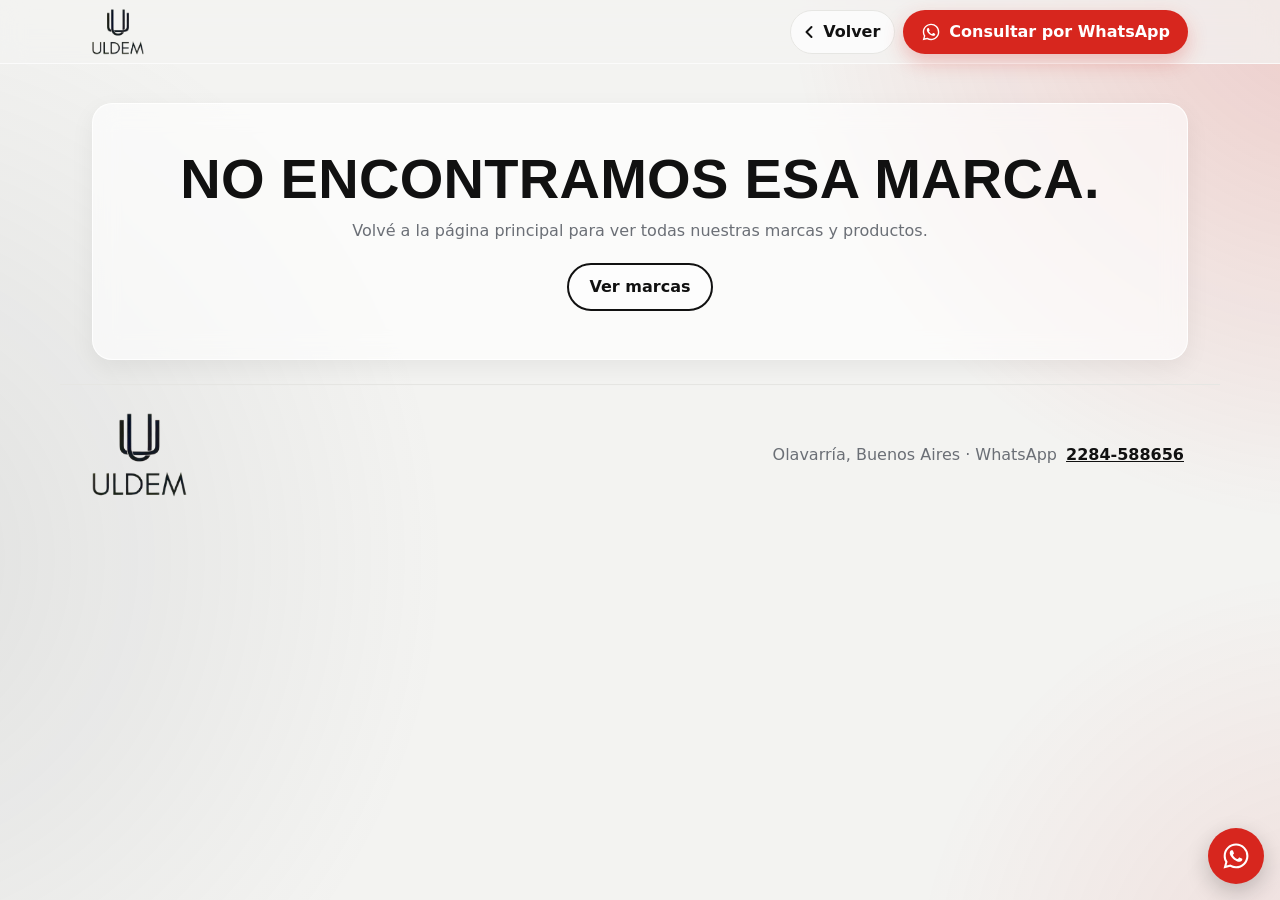
<file: marca.html>
<!DOCTYPE html>
<html lang="es-AR">
<head>
  <meta charset="UTF-8">
  <meta name="viewport" content="width=device-width, initial-scale=1, viewport-fit=cover">

  <!-- Seguridad: solo se cargan scripts e imágenes del propio sitio y las fuentes de Google (ver README, "Seguridad") -->
  <meta http-equiv="Content-Security-Policy" content="default-src 'self'; script-src 'self'; style-src 'self' https://fonts.googleapis.com; font-src https://fonts.gstatic.com; img-src 'self' data:; connect-src 'self'; object-src 'none'; base-uri 'self'; form-action 'none'; upgrade-insecure-requests">
  <meta name="referrer" content="strict-origin-when-cross-origin">

  <!-- El título se completa con el nombre de la marca (js/main.js) -->
  <title>Marcas · Uldem</title>
  <meta name="description" content="Productos de las marcas que importa Uldem, distribuidora mayorista de ferretería y corralón en Olavarría. Consultá precio y disponibilidad por WhatsApp.">
  <meta name="theme-color" content="#F3F3F1">

  <link rel="icon" type="image/png" href="assets/logo/favicon.png">

  <link rel="preconnect" href="https://fonts.googleapis.com">
  <link rel="preconnect" href="https://fonts.gstatic.com" crossorigin>
  <link href="https://fonts.googleapis.com/css2?family=Barlow:wght@400;500;600&family=Barlow+Condensed:wght@700;800&display=swap" rel="stylesheet">

  <link rel="stylesheet" href="css/styles.css">
</head>
<body>
  <a class="skip-link" href="#contenido">Saltar al contenido</a>

  <div class="blobs" aria-hidden="true"></div>

  <!-- ============ HEADER ============ -->
  <header class="header">
    <div class="container header__inner">
      <a class="brand" href="index.html" aria-label="Uldem, ir a la página principal">
        <img class="brand__img" src="assets/logo/uldem-logo.webp" alt="Uldem" width="289" height="256" decoding="async">
        <span class="brand__text">ULDEM</span>
      </a>

      <div class="header__actions header__actions--page">
        <a class="back-link" href="index.html#marcas" data-back>
          <svg viewBox="0 0 24 24" aria-hidden="true"><path d="M15 6l-6 6 6 6"/></svg>
          Volver
        </a>
        <a class="btn btn--primary btn--sm" data-wa="Hola, quiero hacer una consulta.">
          <svg class="icon" viewBox="0 0 24 24" aria-hidden="true"><use href="#i-whatsapp"/></svg>
          <span class="btn__long">Consultar por WhatsApp</span>
          <span class="btn__short">WhatsApp</span>
        </a>
      </div>
    </div>
  </header>

  <main id="contenido" data-brand-page>

    <!-- ============ ENCABEZADO DE LA MARCA (se completa desde js/catalogo.js → MARCAS) ============ -->
    <section class="section brand-page__top">
      <div class="container">
        <div class="brand-hero" data-brand-hero>
          <span class="brand-card__bg" aria-hidden="true" data-brand-bg></span>
          <div class="brand-hero__content">
            <p class="tag" data-brand-tipo>Marca</p>
            <h1 class="brand-hero__title" data-brand-name>Marca</h1>
            <p class="brand-hero__text" data-brand-text></p>
            <p class="brand-hero__count" data-brand-count></p>
          </div>
        </div>

        <div class="brand-missing glass" data-brand-missing hidden>
          <h1 class="section__title">No encontramos esa marca.</h1>
          <p>Volvé a la página principal para ver todas nuestras marcas y productos.</p>
          <a class="btn btn--ghost" href="index.html#marcas">Ver marcas</a>
        </div>
      </div>
    </section>

    <!-- ============ PRODUCTOS DE LA MARCA ============ -->
    <section class="section brand-page__products" id="productos">
      <div class="container">
        <div class="catalog" data-catalog>
          <div class="catalog__panel glass" id="catalogo-panel" aria-live="polite">
            <header class="catalog__head">
              <div>
                <h2 class="catalog__title" data-catalog-title>Productos</h2>
                <p class="catalog__count" data-catalog-count></p>
              </div>
              <a class="catalog__all" data-catalog-all>Consultar toda la marca <span aria-hidden="true">→</span></a>
            </header>
            <div class="catalog__groups" role="group" aria-label="Rubro" data-catalog-groups hidden></div>
            <ul class="items" data-catalog-items></ul>
          </div>

          <noscript>
            <p class="catalog__noscript">Para ver los productos activá JavaScript, o escribinos por WhatsApp al 2284-588656.</p>
          </noscript>
        </div>

        <p class="products__note">
          ¿Buscás otro producto?
          <a href="index.html#productos">Ver todo el catálogo <span aria-hidden="true">→</span></a>
        </p>
      </div>
    </section>
  </main>

  <!-- ============ FOOTER ============ -->
  <footer class="footer">
    <div class="container footer__inner">
      <a class="brand brand--footer" href="index.html" aria-label="Uldem, ir a la página principal">
        <img class="brand__img" src="assets/logo/uldem-logo.webp" alt="Uldem" width="289" height="256" loading="lazy" decoding="async">
        <span class="brand__text">ULDEM</span>
      </a>
      <p class="footer__text">
        Olavarría, Buenos Aires · WhatsApp
        <a data-wa="Hola, quiero hacer una consulta."><span data-wa-display>2284-588656</span></a>
      </p>
    </div>
  </footer>

  <!-- Botón flotante: WhatsApp siempre a mano -->
  <a class="fab" data-wa="Hola Uldem, quiero hacer una consulta" aria-label="Escribinos por WhatsApp">
    <svg class="icon" viewBox="0 0 24 24" aria-hidden="true"><use href="#i-whatsapp"/></svg>
  </a>

  <!-- Barra de consulta: es la misma que en la página principal (se comparte lo agregado) -->
  <div class="quote" data-quote hidden>
    <div class="quote__sheet" id="quote-list" data-quote-sheet hidden>
      <div class="quote__sheet-head">
        <p class="quote__sheet-title">Tu consulta</p>
        <button class="quote__clear" type="button" data-quote-clear>Vaciar</button>
      </div>
      <ul class="quote__list" data-quote-list></ul>
    </div>
    <div class="quote__bar">
      <button class="quote__toggle" type="button" aria-controls="quote-list" aria-expanded="false" data-quote-toggle>
        <span class="quote__badge" data-quote-count>0</span>
        <span class="quote__label" data-quote-label>productos</span>
        <svg class="quote__chevron" viewBox="0 0 24 24" aria-hidden="true"><path d="m6 15 6-6 6 6"/></svg>
      </button>
      <a class="btn btn--primary quote__send" data-quote-send>
        <svg class="icon" viewBox="0 0 24 24" aria-hidden="true"><use href="#i-whatsapp"/></svg>
        <span class="btn__long">Consultar por WhatsApp</span>
        <span class="btn__short">Consultar</span>
      </a>
    </div>
  </div>

  <!-- Íconos reutilizables -->
  <svg class="sprite" width="0" height="0" aria-hidden="true">
    <symbol id="i-whatsapp" viewBox="0 0 24 24">
      <path fill="currentColor" d="M12.04 2C6.58 2 2.13 6.45 2.13 11.91c0 1.75.46 3.45 1.32 4.95L2.05 22l5.25-1.38a9.87 9.87 0 0 0 4.74 1.21h.01c5.46 0 9.9-4.45 9.9-9.91 0-2.65-1.03-5.14-2.9-7.01A9.82 9.82 0 0 0 12.04 2Zm0 1.67c2.2 0 4.26.86 5.82 2.42a8.2 8.2 0 0 1 2.41 5.82c0 4.54-3.7 8.24-8.24 8.24a8.2 8.2 0 0 1-4.19-1.15l-.3-.18-3.12.82.83-3.04-.2-.31a8.2 8.2 0 0 1-1.26-4.38c0-4.54 3.7-8.24 8.25-8.24ZM8.53 7.33c-.16 0-.43.06-.66.31-.22.25-.87.85-.87 2.07 0 1.22.89 2.4 1.01 2.56.12.17 1.75 2.67 4.24 3.74.59.26 1.05.41 1.41.52.59.19 1.13.16 1.56.1.48-.07 1.47-.6 1.67-1.18.21-.58.21-1.07.15-1.18-.07-.1-.23-.16-.48-.29-.25-.12-1.47-.72-1.69-.81-.23-.08-.39-.12-.56.13-.16.25-.64.81-.78.97-.15.17-.29.19-.54.06-.25-.12-1.05-.39-2-1.23-.74-.66-1.24-1.47-1.38-1.72-.15-.25-.02-.38.11-.51.11-.11.25-.29.37-.43.13-.15.17-.25.25-.42.08-.16.04-.31-.02-.43-.06-.13-.56-1.35-.77-1.84-.2-.49-.4-.42-.56-.43l-.46-.02Z"/>
    </symbol>
  </svg>

  <script src="js/catalogo.js"></script>
  <script src="js/main.js"></script>
</body>
</html>
</file>
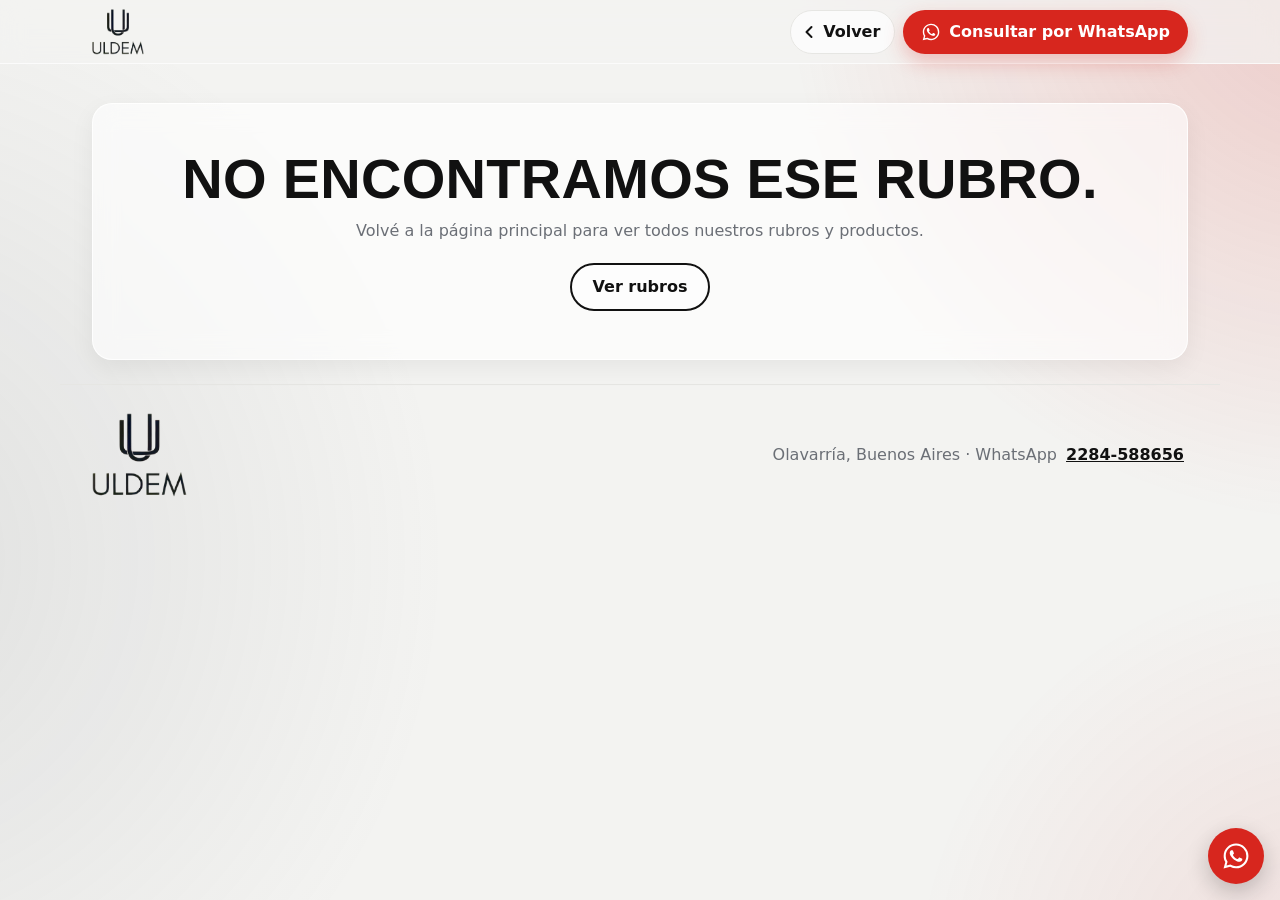
<file: rubro.html>
<!DOCTYPE html>
<html lang="es-AR">
<head>
  <meta charset="UTF-8">
  <meta name="viewport" content="width=device-width, initial-scale=1, viewport-fit=cover">

  <!-- Seguridad: solo se cargan scripts e imágenes del propio sitio y las fuentes de Google (ver README, "Seguridad") -->
  <meta http-equiv="Content-Security-Policy" content="default-src 'self'; script-src 'self'; style-src 'self' https://fonts.googleapis.com; font-src https://fonts.gstatic.com; img-src 'self' data:; connect-src 'self'; object-src 'none'; base-uri 'self'; form-action 'none'; upgrade-insecure-requests">
  <meta name="referrer" content="strict-origin-when-cross-origin">

  <!-- El título se completa con el nombre del rubro (js/main.js) -->
  <title>Productos · Uldem</title>
  <meta name="description" content="Productos de Uldem, distribuidora mayorista de ferretería y corralón en Olavarría. Consultá precio y disponibilidad por WhatsApp.">
  <meta name="theme-color" content="#F3F3F1">

  <link rel="icon" type="image/png" href="assets/logo/favicon.png">

  <link rel="preconnect" href="https://fonts.googleapis.com">
  <link rel="preconnect" href="https://fonts.gstatic.com" crossorigin>
  <link href="https://fonts.googleapis.com/css2?family=Barlow:wght@400;500;600&family=Barlow+Condensed:wght@700;800&display=swap" rel="stylesheet">

  <link rel="stylesheet" href="css/styles.css">
</head>
<body>
  <a class="skip-link" href="#contenido">Saltar al contenido</a>

  <div class="blobs" aria-hidden="true"></div>

  <!-- ============ HEADER ============ -->
  <header class="header">
    <div class="container header__inner">
      <a class="brand" href="index.html" aria-label="Uldem, ir a la página principal">
        <img class="brand__img" src="assets/logo/uldem-logo.webp" alt="Uldem" width="289" height="256" decoding="async">
        <span class="brand__text">ULDEM</span>
      </a>

      <div class="header__actions header__actions--page">
        <a class="back-link" href="index.html#productos" data-back>
          <svg viewBox="0 0 24 24" aria-hidden="true"><path d="M15 6l-6 6 6 6"/></svg>
          Volver
        </a>
        <a class="btn btn--primary btn--sm" data-wa="Hola, quiero hacer una consulta.">
          <svg class="icon" viewBox="0 0 24 24" aria-hidden="true"><use href="#i-whatsapp"/></svg>
          <span class="btn__long">Consultar por WhatsApp</span>
          <span class="btn__short">WhatsApp</span>
        </a>
      </div>
    </div>
  </header>

  <main id="contenido" data-rubro-page>

    <!-- ============ ENCABEZADO DEL RUBRO (se completa desde js/catalogo.js → CATALOGO) ============ -->
    <section class="section brand-page__top">
      <div class="container">
        <div class="brand-hero" data-brand-hero>
          <span class="brand-card__bg" aria-hidden="true" data-brand-bg></span>
          <div class="brand-hero__content">
            <p class="tag">Rubro</p>
            <h1 class="brand-hero__title" data-brand-name>Rubro</h1>
            <p class="brand-hero__text" data-brand-text></p>
            <p class="brand-hero__count" data-brand-count></p>
          </div>
        </div>

        <div class="brand-missing glass" data-brand-missing hidden>
          <h1 class="section__title">No encontramos ese rubro.</h1>
          <p>Volvé a la página principal para ver todos nuestros rubros y productos.</p>
          <a class="btn btn--ghost" href="index.html#productos">Ver rubros</a>
        </div>
      </div>
    </section>

    <!-- ============ PRODUCTOS DEL RUBRO ============ -->
    <section class="section brand-page__products" id="productos">
      <div class="container">
        <div class="catalog" data-catalog>
          <div class="catalog__panel glass" id="catalogo-panel" aria-live="polite">
            <header class="catalog__head">
              <div>
                <h2 class="catalog__title" data-catalog-title>Productos</h2>
                <p class="catalog__count" data-catalog-count></p>
              </div>
              <a class="catalog__all" data-catalog-all>Consultar todo el rubro <span aria-hidden="true">→</span></a>
            </header>
            <div class="catalog__groups" role="group" aria-label="Línea" data-catalog-groups hidden></div>
            <ul class="items" data-catalog-items></ul>
          </div>

          <noscript>
            <p class="catalog__noscript">Para ver los productos activá JavaScript, o escribinos por WhatsApp al 2284-588656.</p>
          </noscript>
        </div>

        <p class="products__note">
          ¿Buscás otro producto?
          <a href="index.html#productos">Ver todos los rubros <span aria-hidden="true">→</span></a>
        </p>
      </div>
    </section>
  </main>

  <!-- ============ FOOTER ============ -->
  <footer class="footer">
    <div class="container footer__inner">
      <a class="brand brand--footer" href="index.html" aria-label="Uldem, ir a la página principal">
        <img class="brand__img" src="assets/logo/uldem-logo.webp" alt="Uldem" width="289" height="256" loading="lazy" decoding="async">
        <span class="brand__text">ULDEM</span>
      </a>
      <p class="footer__text">
        Olavarría, Buenos Aires · WhatsApp
        <a data-wa="Hola, quiero hacer una consulta."><span data-wa-display>2284-588656</span></a>
      </p>
    </div>
  </footer>

  <!-- Botón flotante: WhatsApp siempre a mano -->
  <a class="fab" data-wa="Hola Uldem, quiero hacer una consulta" aria-label="Escribinos por WhatsApp">
    <svg class="icon" viewBox="0 0 24 24" aria-hidden="true"><use href="#i-whatsapp"/></svg>
  </a>

  <!-- Barra de consulta: es la misma que en la página principal (se comparte lo agregado) -->
  <div class="quote" data-quote hidden>
    <div class="quote__sheet" id="quote-list" data-quote-sheet hidden>
      <div class="quote__sheet-head">
        <p class="quote__sheet-title">Tu consulta</p>
        <button class="quote__clear" type="button" data-quote-clear>Vaciar</button>
      </div>
      <ul class="quote__list" data-quote-list></ul>
    </div>
    <div class="quote__bar">
      <button class="quote__toggle" type="button" aria-controls="quote-list" aria-expanded="false" data-quote-toggle>
        <span class="quote__badge" data-quote-count>0</span>
        <span class="quote__label" data-quote-label>productos</span>
        <svg class="quote__chevron" viewBox="0 0 24 24" aria-hidden="true"><path d="m6 15 6-6 6 6"/></svg>
      </button>
      <a class="btn btn--primary quote__send" data-quote-send>
        <svg class="icon" viewBox="0 0 24 24" aria-hidden="true"><use href="#i-whatsapp"/></svg>
        <span class="btn__long">Consultar por WhatsApp</span>
        <span class="btn__short">Consultar</span>
      </a>
    </div>
  </div>

  <!-- Íconos reutilizables -->
  <svg class="sprite" width="0" height="0" aria-hidden="true">
    <symbol id="i-whatsapp" viewBox="0 0 24 24">
      <path fill="currentColor" d="M12.04 2C6.58 2 2.13 6.45 2.13 11.91c0 1.75.46 3.45 1.32 4.95L2.05 22l5.25-1.38a9.87 9.87 0 0 0 4.74 1.21h.01c5.46 0 9.9-4.45 9.9-9.91 0-2.65-1.03-5.14-2.9-7.01A9.82 9.82 0 0 0 12.04 2Zm0 1.67c2.2 0 4.26.86 5.82 2.42a8.2 8.2 0 0 1 2.41 5.82c0 4.54-3.7 8.24-8.24 8.24a8.2 8.2 0 0 1-4.19-1.15l-.3-.18-3.12.82.83-3.04-.2-.31a8.2 8.2 0 0 1-1.26-4.38c0-4.54 3.7-8.24 8.25-8.24ZM8.53 7.33c-.16 0-.43.06-.66.31-.22.25-.87.85-.87 2.07 0 1.22.89 2.4 1.01 2.56.12.17 1.75 2.67 4.24 3.74.59.26 1.05.41 1.41.52.59.19 1.13.16 1.56.1.48-.07 1.47-.6 1.67-1.18.21-.58.21-1.07.15-1.18-.07-.1-.23-.16-.48-.29-.25-.12-1.47-.72-1.69-.81-.23-.08-.39-.12-.56.13-.16.25-.64.81-.78.97-.15.17-.29.19-.54.06-.25-.12-1.05-.39-2-1.23-.74-.66-1.24-1.47-1.38-1.72-.15-.25-.02-.38.11-.51.11-.11.25-.29.37-.43.13-.15.17-.25.25-.42.08-.16.04-.31-.02-.43-.06-.13-.56-1.35-.77-1.84-.2-.49-.4-.42-.56-.43l-.46-.02Z"/>
    </symbol>
  </svg>

  <script src="js/catalogo.js"></script>
  <script src="js/main.js"></script>
</body>
</html>
</file>
<file: css/styles.css>
/* ==========================================================================
   Uldem · Landing
   Mobile-first: los estilos base son los del celular y se agrandan con
   min-width (600px y 900px). Colores y medidas se editan en :root.
   ========================================================================== */

:root {
  /* Colores */
  --bg: #F3F3F1;
  --black: #111;
  --gray: #6B6F76;
  --gray-light: #E6E6E3;
  --red: #D7261E;
  --red-dark: #B81D16;
  --white: #fff;

  /* Glass */
  --glass-bg: rgba(255, 255, 255, 0.62);
  --glass-border: rgba(255, 255, 255, 0.85);
  --glass-blur: blur(12px);
  --shadow: 0 8px 24px rgba(17, 17, 17, 0.06);
  --shadow-hover: 0 18px 44px rgba(17, 17, 17, 0.12);

  /* Tipografía */
  --font-title: "Barlow Condensed", "Arial Narrow", Arial, sans-serif;
  --font-text: "Barlow", system-ui, -apple-system, "Segoe UI", Arial, sans-serif;

  /* Medidas */
  --radius: 20px;
  --radius-sm: 12px;
  --header-h: 60px;
  --container: 1160px;
  --gutter: clamp(16px, 5vw, 20px);
  --section-y: clamp(56px, 13vw, 104px);
  --ease: 0.2s ease;

  /* Áreas seguras (notch, barra de gestos) */
  --safe-top: env(safe-area-inset-top, 0px);
  --safe-right: env(safe-area-inset-right, 0px);
  --safe-bottom: env(safe-area-inset-bottom, 0px);
  --safe-left: env(safe-area-inset-left, 0px);
}

/* ---------- Base ---------- */

*,
*::before,
*::after {
  box-sizing: border-box;
}

html {
  scroll-behavior: smooth;
  -webkit-text-size-adjust: 100%;
  text-size-adjust: 100%;
}

body {
  max-width: 100%;
  margin: 0;
  background: var(--bg);
  color: var(--black);
  font-family: var(--font-text);
  font-size: 1rem;
  line-height: 1.5;
  overflow-x: hidden;
  overflow-x: clip;
}

img,
svg {
  display: block;
  max-width: 100%;
}

img {
  height: auto;
}

a {
  color: inherit;
}

a,
button {
  touch-action: manipulation;
  -webkit-tap-highlight-color: transparent;
}

h1,
h2,
h3,
p,
ul {
  margin: 0;
}

ul {
  padding: 0;
  list-style: none;
}

:focus-visible {
  outline: 3px solid var(--red);
  outline-offset: 3px;
  border-radius: 6px;
}

mark {
  background: #FFE9A8;
  color: var(--black);
  padding: 0.05em 0.3em;
  border-radius: 4px;
}

.container {
  width: 100%;
  max-width: var(--container);
  margin-inline: auto;
  padding-left: max(var(--gutter), var(--safe-left));
  padding-right: max(var(--gutter), var(--safe-right));
}

/* El header fijo no tapa los títulos al navegar por anclas */
section[id] {
  scroll-margin-top: calc(var(--header-h) + var(--safe-top) - 24px);
}

#inicio {
  scroll-margin-top: 0;
}

/* Contenedor de íconos SVG (antes era un style="" inline; la política de seguridad no permite estilos inline) */
.sprite {
  position: absolute;
  width: 0;
  height: 0;
  overflow: hidden;
}

.skip-link {
  position: absolute;
  left: 12px;
  top: -80px;
  z-index: 100;
  padding: 12px 16px;
  background: var(--black);
  color: var(--white);
  border-radius: 8px;
  transition: top var(--ease);
}

.skip-link:focus {
  top: calc(12px + var(--safe-top));
}

.icon {
  width: 1.25em;
  height: 1.25em;
  flex: none;
}

.accent {
  color: var(--red);
}

/* ---------- Manchas de fondo ----------
   Degradados radiales en una sola capa fija (sin filter: blur, que es caro
   en celulares). No generan scroll porque la capa no sale de la pantalla. */

.blobs {
  position: fixed;
  inset: 0;
  z-index: -1;
  pointer-events: none;
  background:
    radial-gradient(circle at 105% -4%, rgba(215, 38, 30, 0.2) 0, rgba(215, 38, 30, 0) min(78vw, 560px)),
    radial-gradient(circle at -12% 62%, rgba(107, 111, 118, 0.14) 0, rgba(107, 111, 118, 0) min(72vw, 600px)),
    radial-gradient(circle at 104% 110%, rgba(215, 38, 30, 0.1) 0, rgba(215, 38, 30, 0) min(60vw, 420px));
}

/* ---------- Glass ---------- */

.glass {
  background: var(--glass-bg);
  border: 1px solid var(--glass-border);
  box-shadow: var(--shadow);
  -webkit-backdrop-filter: var(--glass-blur);
  backdrop-filter: var(--glass-blur);
}

/* ---------- Botones ---------- */

.btn {
  display: inline-flex;
  align-items: center;
  justify-content: center;
  gap: 0.5em;
  min-height: 48px;
  padding: 0.6em 1.3em;
  border: 2px solid transparent;
  border-radius: 999px;
  font-family: var(--font-text);
  font-size: 1rem;
  font-weight: 600;
  line-height: 1.2;
  text-align: center;
  text-decoration: none;
  cursor: pointer;
  transition: background-color var(--ease), border-color var(--ease), color var(--ease),
    transform var(--ease), box-shadow var(--ease);
}

.btn:active {
  transform: scale(0.97);
}

.btn--primary {
  background: var(--red);
  color: var(--white);
  box-shadow: 0 8px 20px rgba(215, 38, 30, 0.26);
}

.btn--primary:active {
  background: var(--red-dark);
  box-shadow: 0 4px 10px rgba(215, 38, 30, 0.3);
}

.btn--ghost {
  background: rgba(255, 255, 255, 0.6);
  border-color: var(--black);
  color: var(--black);
}

.btn--ghost:active {
  background: var(--black);
  color: var(--white);
}

.btn--sm {
  min-height: 44px;
  padding: 0.45em 1em;
}

.btn--lg {
  min-height: 52px;
  padding: 0.7em 1.2em;
  font-size: clamp(1rem, 0.95rem + 0.3vw, 1.0625rem);
}

.btn__long {
  display: none;
}

/* ---------- Header ---------- */

.header {
  position: fixed;
  inset: 0 0 auto 0;
  z-index: 50;
  padding-top: var(--safe-top);
  background: rgba(243, 243, 241, 0.72);
  border-bottom: 1px solid rgba(255, 255, 255, 0.7);
  -webkit-backdrop-filter: var(--glass-blur);
  backdrop-filter: var(--glass-blur);
  transition: background-color var(--ease), box-shadow var(--ease);
}

.header.is-scrolled,
.header.is-menu-open {
  background: rgba(243, 243, 241, 0.9);
  box-shadow: 0 6px 20px rgba(17, 17, 17, 0.07);
}

.header__inner {
  display: flex;
  align-items: center;
  justify-content: space-between;
  gap: 12px;
  height: var(--header-h);
}

.header__actions {
  display: flex;
  align-items: center;
  gap: 8px;
}

/* En celular el header no muestra el botón de WhatsApp (aparece desde 600px) */
.header__actions .btn {
  display: none;
}

/* Logo: se muestra la imagen si cargó; si no, queda el texto. */
.brand {
  display: inline-flex;
  align-items: center;
  min-width: 44px;
  min-height: 44px;
  text-decoration: none;
}

.brand__img {
  display: none;
  width: auto;
  height: 42px;
}

.brand__text {
  font-family: var(--font-title);
  font-size: 1.75rem;
  font-weight: 800;
  letter-spacing: 0.08em;
  line-height: 1;
}

.brand--has-logo .brand__img {
  display: block;
}

.brand--has-logo .brand__text {
  display: none;
}

.brand--footer .brand__img {
  height: 76px;
}

/* Menú: desplegable en celular y tablet, en línea desde 900px */
.nav {
  position: absolute;
  top: 100%;
  left: 0;
  right: 0;
  display: none;
  flex-direction: column;
  padding: 4px max(var(--gutter), var(--safe-right)) 12px max(var(--gutter), var(--safe-left));
  background: var(--bg);
  border-bottom: 1px solid var(--gray-light);
  box-shadow: 0 16px 30px rgba(17, 17, 17, 0.1);
}

.nav.is-open {
  display: flex;
  animation: nav-in 0.18s ease;
}

@keyframes nav-in {
  from {
    opacity: 0;
    transform: translateY(-6px);
  }
}

.nav a {
  display: flex;
  align-items: center;
  min-height: 52px;
  font-size: 1.0625rem;
  font-weight: 500;
  text-decoration: none;
  border-bottom: 1px solid var(--gray-light);
  transition: color var(--ease);
}

.nav a:last-of-type {
  border-bottom: 0;
}

/* "Mostrar mi consulta": aparece en el menú solo si se ocultó la barra deslizándola */
.nav__quote {
  display: flex;
  align-items: center;
  gap: 10px;
  min-height: 52px;
  padding: 0;
  background: none;
  border: 0;
  border-top: 1px solid var(--gray-light);
  color: var(--red);
  font: inherit;
  font-size: 1.0625rem;
  font-weight: 700;
  text-align: left;
  cursor: pointer;
}

.nav__quote[hidden] {
  display: none;
}

.nav__quote-count {
  display: grid;
  place-items: center;
  min-width: 26px;
  height: 26px;
  padding-inline: 7px;
  background: var(--red);
  border-radius: 999px;
  color: var(--white);
  font-size: 0.875rem;
}

.nav a:active {
  color: var(--red);
}

.nav-toggle {
  display: inline-flex;
  flex-direction: column;
  align-items: center;
  justify-content: center;
  gap: 5px;
  width: 44px;
  height: 44px;
  margin-right: -8px;
  padding: 0;
  background: transparent;
  border: 0;
  border-radius: 12px;
  cursor: pointer;
  transition: background-color var(--ease);
}

.nav-toggle:active {
  background: rgba(17, 17, 17, 0.08);
}

.nav-toggle span {
  width: 22px;
  height: 2px;
  background: var(--black);
  border-radius: 2px;
  transition: transform var(--ease), opacity var(--ease);
}

.nav-toggle[aria-expanded="true"] span:nth-child(1) {
  transform: translateY(7px) rotate(45deg);
}

.nav-toggle[aria-expanded="true"] span:nth-child(2) {
  opacity: 0;
}

.nav-toggle[aria-expanded="true"] span:nth-child(3) {
  transform: translateY(-7px) rotate(-45deg);
}

/* ---------- Tipografía de sección ---------- */

.tag {
  display: inline-block;
  margin-bottom: 14px;
  padding: 5px 12px;
  background: rgba(255, 255, 255, 0.7);
  border: 1px solid var(--glass-border);
  border-radius: 14px;
  color: var(--gray);
  font-size: 0.8125rem;
  font-weight: 600;
  line-height: 1.35;
  letter-spacing: 0.07em;
  text-transform: uppercase;
}

.section {
  padding-block: var(--section-y);
}

/* Entre Quiénes somos → Marcas → Productos va menos aire que entre las demás secciones */
#quienes-somos {
  padding-bottom: clamp(12px, 3vw, 24px);
}

#marcas {
  padding-top: clamp(32px, 6vw, 56px);
  padding-bottom: clamp(12px, 3vw, 24px);
}

#productos {
  padding-top: clamp(32px, 6vw, 56px);
}

.section__head {
  max-width: 720px;
  margin-bottom: clamp(24px, 6vw, 40px);
}

.section__title,
.hero__title,
.cta__title {
  font-family: var(--font-title);
  font-weight: 800;
  line-height: 0.98;
  text-transform: uppercase;
  letter-spacing: 0.005em;
  overflow-wrap: break-word;
  text-wrap: balance;
}

.section__title {
  font-size: clamp(2.1rem, 8.6vw, 3.5rem);
}

.section__lead {
  margin-top: 12px;
  color: var(--gray);
  font-size: clamp(1rem, 0.96rem + 0.4vw, 1.125rem);
}

/* ---------- Hero ----------
   Ocupa la pantalla visible (svh: descuenta la barra del navegador móvil)
   y deja el título y el botón de WhatsApp a la vista sin scrollear. */

.hero {
  display: flex;
  align-items: center;
  min-height: min(100vh, 760px);
  min-height: min(100svh, 760px);
  padding-top: calc(var(--header-h) + var(--safe-top) + clamp(16px, 3.5svh, 72px));
  padding-bottom: clamp(28px, 5svh, 72px);
}

/* En celular: el texto arriba y la tarjeta animada abajo. Desde 900px, lado a lado. */
.hero__inner {
  display: grid;
  gap: clamp(28px, 6vw, 56px);
}

.hero__content {
  min-width: 0;
}

.hero .tag {
  margin-bottom: 12px;
}

.hero__title {
  max-width: 1100px;
  font-size: clamp(2.375rem, 11.2vw, 6rem);
}

.hero__text {
  max-width: 620px;
  margin-top: clamp(12px, 2.4svh, 22px);
  color: var(--gray);
  font-size: clamp(1rem, 0.94rem + 0.5vw, 1.1875rem);
}

.hero__actions {
  display: flex;
  flex-direction: column;
  gap: 10px;
  margin-top: clamp(16px, 3svh, 32px);
}

.hero__facts {
  display: flex;
  flex-wrap: wrap;
  gap: 4px 24px;
  margin-top: clamp(24px, 4svh, 40px);
  padding-top: 18px;
  border-top: 1px solid var(--gray-light);
  color: var(--gray);
}

.hero__facts strong {
  color: var(--black);
  font-family: var(--font-title);
  font-size: 1.35rem;
  font-weight: 700;
  text-transform: uppercase;
}

/* Tarjeta animada del hero: las fotos de los rubros se van turnando */
.promo {
  width: 100%;
  max-width: 520px;
  padding: 10px;
  border-radius: var(--radius);
  /* es un enlace al rubro de la foto visible */
  display: block;
  /* el scroll vertical sigue andando; el deslizamiento horizontal cambia la foto */
  touch-action: pan-y;
  -webkit-touch-callout: none;
  user-select: none;
  text-decoration: none;
  transition: transform 0.25s ease, box-shadow 0.25s ease;
}

@media (hover: hover) {
  .promo:hover {
    transform: translateY(-3px);
    box-shadow: 0 18px 40px rgba(0, 0, 0, 0.12);
  }
}

.promo:focus-visible {
  outline: 3px solid var(--red);
  outline-offset: 4px;
}

.promo__media {
  position: relative;
  overflow: hidden;
  aspect-ratio: 4 / 3;
  background: var(--white);
  border-radius: var(--radius-sm);
}

.promo__img {
  position: absolute;
  inset: 0;
  width: 100%;
  height: 100%;
  padding: 4%;
  object-fit: contain;
  opacity: 0;
  transform: scale(1.08);
  transition: opacity 0.7s ease, transform 3.6s ease-out;
}

.promo__img.is-active {
  opacity: 1;
  transform: scale(1);
}

.promo__foot {
  padding: 14px 8px 6px;
}

.promo__label {
  color: var(--gray);
  font-size: 0.8125rem;
  font-weight: 600;
  letter-spacing: 0.07em;
  text-transform: uppercase;
}

.promo__title {
  margin-top: 2px;
  font-family: var(--font-title);
  font-size: clamp(1.6rem, 6.5vw, 1.9rem);
  font-weight: 800;
  line-height: 1.05;
  text-transform: uppercase;
  /* reserva dos renglones: la tarjeta no cambia de alto entre fotos */
  min-height: 2.1em;
}

.promo__title.is-changing {
  animation: promo-title 0.45s ease;
}

@keyframes promo-title {
  from {
    opacity: 0;
    transform: translateY(8px);
  }
}

/* Barritas de avance: una por foto, la activa en rojo */
.promo__dots {
  display: flex;
  gap: 5px;
  margin-top: 12px;
}

.promo__dots span {
  flex: 1;
  height: 3px;
  background: var(--gray-light);
  border-radius: 2px;
  transition: background-color 0.4s ease;
}

.promo__dots span.is-active {
  background: var(--red);
}

/* ---------- Quiénes somos ---------- */

.about {
  display: grid;
  gap: clamp(28px, 7vw, 56px);
}

.about__text p:not(.tag) {
  margin-top: 16px;
  color: var(--gray);
}

.about__text p:not(.tag):first-of-type {
  color: var(--black);
  font-size: clamp(1rem, 0.96rem + 0.4vw, 1.125rem);
}

.values {
  display: grid;
  gap: 12px;
}

/* En celular: ícono a la izquierda y texto a la derecha (tarjeta compacta) */
.value {
  display: grid;
  grid-template-columns: 44px 1fr;
  column-gap: 14px;
  align-items: start;
  padding: 18px;
  border-radius: var(--radius);
  transition: transform var(--ease), box-shadow var(--ease);
}

.value__icon {
  display: inline-flex;
  grid-row: span 2;
  align-items: center;
  justify-content: center;
  width: 44px;
  height: 44px;
  background: var(--red);
  border-radius: 13px;
  color: var(--white);
}

.value__icon svg {
  width: 24px;
  height: 24px;
  fill: none;
  stroke: currentColor;
  stroke-width: 1.8;
  stroke-linecap: round;
  stroke-linejoin: round;
}

.value h3 {
  font-family: var(--font-title);
  font-size: 1.45rem;
  font-weight: 700;
  line-height: 1.1;
  text-transform: uppercase;
}

.value p {
  margin-top: 4px;
  color: var(--gray);
}

/* ---------- Productos: catálogo ---------- */

.catalog {
  display: grid;
  gap: 16px;
}

/* Rubros: fila con scroll lateral en celular, grilla desde 900px */
/* Rubros: grilla de links (2 columnas en celular, más a medida que hay lugar) */
.catalog__rubros {
  display: grid;
  grid-template-columns: repeat(auto-fill, minmax(140px, 1fr));
  gap: 10px;
}

.rubro {
  display: flex;
  flex-direction: column;
  gap: 8px;
  padding: 6px 6px 10px;
  background: rgba(255, 255, 255, 0.6);
  border: 1.5px solid var(--glass-border);
  border-radius: var(--radius-sm);
  color: var(--black);
  font: inherit;
  text-align: left;
  text-decoration: none;
  cursor: pointer;
  scroll-snap-align: start;
  transition: border-color var(--ease), background-color var(--ease), box-shadow var(--ease), transform var(--ease);
}

.rubro__media {
  display: block;
  overflow: hidden;
  aspect-ratio: 4 / 3;
  background: var(--white);
  border-radius: 8px;
}

.rubro__media img {
  width: 100%;
  height: 100%;
  padding: 6%;
  object-fit: contain;
}

.rubro__name {
  padding-inline: 4px;
  font-family: var(--font-title);
  font-size: 1.05rem;
  font-weight: 700;
  line-height: 1.05;
  text-transform: uppercase;
}

.rubro:active {
  transform: scale(0.97);
}

.rubro[aria-pressed="true"] {
  background: var(--white);
  border-color: var(--red);
  box-shadow: 0 8px 20px rgba(215, 38, 30, 0.16);
}

.rubro[aria-pressed="true"] .rubro__name {
  color: var(--red-dark);
}

.rubro:focus-visible,
.group-btn:focus-visible,
.item__add:focus-visible,
.item__wa:focus-visible,
.quote__toggle:focus-visible,
.quote__remove:focus-visible,
.quote__clear:focus-visible {
  outline: 3px solid rgba(215, 38, 30, 0.45);
  outline-offset: 2px;
}

/* Panel del rubro elegido */
.catalog__panel {
  display: grid;
  padding: 16px 12px 12px;
  border-radius: var(--radius);
}

.catalog__head {
  display: flex;
  flex-wrap: wrap;
  align-items: flex-end;
  justify-content: space-between;
  gap: 8px 16px;
  padding-inline: 4px;
}

.catalog__title {
  font-family: var(--font-title);
  font-size: clamp(1.75rem, 7vw, 2.4rem);
  font-weight: 800;
  line-height: 1;
  text-transform: uppercase;
}

.catalog__count {
  margin-top: 4px;
  color: var(--gray);
  font-size: 0.9375rem;
}

.catalog__all {
  display: inline-flex;
  align-items: center;
  gap: 6px;
  min-height: 44px;
  padding-inline: 6px;
  color: var(--red-dark);
  font-weight: 600;
  cursor: pointer;
}

.catalog__all span {
  display: inline-block;
  transition: transform var(--ease);
}

/* Línea industrial / profesional: control segmentado */
.catalog__groups {
  display: grid;
  grid-auto-columns: 1fr;
  grid-auto-flow: column;
  gap: 4px;
  margin-top: 14px;
  padding: 4px;
  background: rgba(17, 17, 17, 0.06);
  border-radius: 999px;
}

.catalog__groups[hidden] {
  display: none;
}

.group-btn {
  min-height: 44px;
  padding: 0.4em 1em;
  background: transparent;
  border: 0;
  border-radius: 999px;
  color: var(--gray);
  font: inherit;
  font-weight: 600;
  line-height: 1.15;
  cursor: pointer;
  transition: background-color var(--ease), color var(--ease), box-shadow var(--ease), border-color var(--ease);
}

.group-btn[aria-pressed="true"] {
  background: var(--white);
  color: var(--black);
  box-shadow: 0 2px 8px rgba(17, 17, 17, 0.12);
}

/* Tipos de insumo (ferretería): chips que se acomodan en varias filas */
.catalog__groups--chips {
  display: flex;
  flex-wrap: wrap;
  gap: 8px;
  padding: 0;
  background: none;
}

.catalog__groups--chips .group-btn {
  background: rgba(255, 255, 255, 0.72);
  border: 1.5px solid var(--gray-light);
  color: #4d5158;
}

.catalog__groups--chips .group-btn[aria-pressed="true"] {
  background: var(--black);
  border-color: var(--black);
  color: var(--white);
  box-shadow: none;
}

/* Productos del rubro */
.items {
  display: grid;
  grid-template-columns: repeat(2, minmax(0, 1fr));
  gap: 10px;
  margin-top: 16px;
}

.item {
  display: flex;
  flex-direction: column;
  min-width: 0;
  padding: 6px;
  background: rgba(255, 255, 255, 0.75);
  border: 1.5px solid transparent;
  border-radius: var(--radius-sm);
  transition: border-color var(--ease), box-shadow var(--ease);
  animation: item-in 0.3s ease both;
}

@keyframes item-in {
  from {
    opacity: 0;
    transform: translateY(6px);
  }
}

.item.is-added {
  border-color: rgba(215, 38, 30, 0.6);
}

.item__media {
  overflow: hidden;
  aspect-ratio: 1 / 1;
  background: var(--white);
  border-radius: 8px;
}

.item__media img {
  width: 100%;
  height: 100%;
  padding: 6%;
  object-fit: contain;
  transition: transform 0.4s ease;
}

/* La foto se toca (o cliquea) para verla grande (js/main.js, initLightbox) */
.item__media:not(.item__media--empty) img {
  cursor: zoom-in;
}

/* Visor de la foto grande */
.lightbox {
  position: fixed;
  inset: 0;
  z-index: 100;
  display: grid;
  place-items: center;
  padding: calc(64px + var(--safe-top, 0px)) 12px calc(24px + var(--safe-bottom, 0px));
  background: rgba(17, 17, 17, 0.92);
  cursor: zoom-out;
  animation: lightbox-in 0.2s ease;
}

.lightbox:focus {
  outline: none;
}

.lightbox[hidden] {
  display: none;
}

@keyframes lightbox-in {
  from {
    opacity: 0;
  }
}

.lightbox__img {
  /* en celular ocupa todo el ancho; en la computadora, como mucho 760px o el 80% del alto */
  width: min(100%, 80vh, 760px);
  /* nunca más alta que la pantalla (menos el espacio de la X y el margen de abajo):
     las fotos verticales se achican para entrar enteras */
  max-height: calc(100vh - 88px - var(--safe-top) - var(--safe-bottom));
  max-height: calc(100dvh - 88px - var(--safe-top) - var(--safe-bottom));
  padding: 6%;
  object-fit: contain;
  background: var(--white);
  border-radius: var(--radius-sm);
  animation: lightbox-zoom 0.25s ease;
}

@keyframes lightbox-zoom {
  from {
    transform: scale(0.92);
  }
}

.lightbox__close {
  position: absolute;
  top: calc(12px + var(--safe-top, 0px));
  right: max(12px, var(--safe-right, 0px));
  display: grid;
  place-items: center;
  width: 44px;
  height: 44px;
  padding: 0;
  background: rgba(255, 255, 255, 0.15);
  border: 0;
  border-radius: 999px;
  color: var(--white);
  cursor: pointer;
}

.lightbox__close svg {
  width: 22px;
  height: 22px;
  fill: none;
  stroke: currentColor;
  stroke-width: 2.4;
  stroke-linecap: round;
}

/* Con la foto abierta no se mueve la página de fondo */
.has-lightbox {
  overflow: hidden;
}

/* Si falta la foto, queda un recuadro gris */
.item__media--empty {
  background: var(--gray-light);
}

.item__media--empty img {
  visibility: hidden;
}

.item__body {
  display: flex;
  flex: 1;
  flex-direction: column;
  padding: 10px 4px 2px;
}

.item__tag {
  color: var(--gray);
  font-size: 0.75rem;
  font-weight: 600;
  letter-spacing: 0.06em;
  text-transform: uppercase;
}

.item__name {
  margin-bottom: 10px;
  font-family: var(--font-title);
  font-size: 1.15rem;
  font-weight: 700;
  line-height: 1.05;
  text-transform: uppercase;
  overflow-wrap: break-word;
}

.item__actions {
  display: flex;
  gap: 6px;
  margin-top: auto;
}

.item__add {
  display: inline-flex;
  flex: 1;
  align-items: center;
  justify-content: center;
  gap: 4px;
  min-width: 0;
  min-height: 44px;
  padding: 0.3em 0.6em;
  background: var(--white);
  border: 1.5px solid rgba(215, 38, 30, 0.55);
  border-radius: 999px;
  color: var(--red-dark);
  font: inherit;
  font-size: 0.9375rem;
  font-weight: 600;
  cursor: pointer;
  transition: background-color var(--ease), border-color var(--ease), color var(--ease), transform var(--ease);
}

.item__add svg,
.quote__chevron,
.quote__remove svg {
  width: 18px;
  height: 18px;
  flex: none;
  fill: none;
  stroke: currentColor;
  stroke-width: 2.4;
  stroke-linecap: round;
  stroke-linejoin: round;
}

.item__add[aria-pressed="true"] {
  background: var(--red);
  border-color: var(--red);
  color: var(--white);
}

.item__add:active {
  transform: scale(0.96);
}

/* Consultar solo este producto */
.item__wa {
  display: grid;
  flex: none;
  place-items: center;
  width: 44px;
  height: 44px;
  background: rgba(17, 17, 17, 0.06);
  border-radius: 50%;
  color: var(--black);
  cursor: pointer;
  transition: background-color var(--ease), color var(--ease);
}

.item__wa:active {
  background: var(--black);
  color: var(--white);
}

.catalog__noscript {
  padding: 16px;
  color: var(--gray);
  text-align: center;
}

/* ---------- Barra de consulta (productos agregados) ---------- */

.quote {
  position: fixed;
  left: 0;
  right: 0;
  bottom: 0;
  z-index: 45;
  padding: 0 max(12px, var(--safe-right)) calc(12px + var(--safe-bottom)) max(12px, var(--safe-left));
  pointer-events: none;
  animation: quote-in 0.25s ease;
}

.quote[hidden] {
  display: none;
}

@keyframes quote-in {
  from {
    opacity: 0;
    transform: translateY(16px);
  }
}

.quote__swipe,
.quote__sheet {
  max-width: 560px;
  margin-inline: auto;
  pointer-events: auto;
}

/* Deslizar la barra hacia la izquierda la oculta (js/main.js, initQuoteSwipe).
   Se vuelve a mostrar desde el menú o el botón del header (.nav__quote, .quote-restore). */
.quote__swipe {
  position: relative;
}

.quote__trash {
  position: absolute;
  inset: 0;
  display: flex;
  align-items: center;
  justify-content: flex-end;
  gap: 8px;
  padding-right: 22px;
  background: var(--gray);
  border-radius: 999px;
  color: var(--white);
  font-weight: 700;
  opacity: 0;
}

.quote__trash svg {
  width: 20px;
  height: 20px;
  fill: none;
  stroke: currentColor;
  stroke-width: 2.2;
  stroke-linecap: round;
  stroke-linejoin: round;
}

.quote__bar {
  position: relative;
  /* el scroll vertical sigue funcionando; el horizontal lo maneja el deslizamiento */
  touch-action: pan-y;
  display: flex;
  align-items: center;
  gap: 8px;
  padding: 6px;
  background: var(--black);
  border-radius: 999px;
  box-shadow: 0 12px 30px rgba(17, 17, 17, 0.3);
}

.quote__toggle {
  display: inline-flex;
  flex: 1;
  align-items: center;
  gap: 10px;
  min-width: 0;
  min-height: 48px;
  padding: 0 10px 0 6px;
  background: transparent;
  border: 0;
  border-radius: 999px;
  color: var(--white);
  font: inherit;
  font-weight: 600;
  text-align: left;
  cursor: pointer;
  transition: background-color var(--ease);
}

.quote__badge {
  display: grid;
  flex: none;
  place-items: center;
  min-width: 34px;
  height: 34px;
  padding-inline: 8px;
  background: var(--white);
  border-radius: 999px;
  color: var(--black);
  font-family: var(--font-title);
  font-size: 1.2rem;
  font-weight: 800;
}

.quote__label {
  overflow: hidden;
  font-size: 0.9375rem;
  line-height: 1.15;
}

.quote__chevron {
  margin-left: auto;
  transition: transform var(--ease);
}

.quote.is-open .quote__chevron {
  transform: rotate(180deg);
}

.quote__send {
  flex: none;
  min-height: 48px;
  box-shadow: none;
}

.quote__sheet {
  margin-bottom: 8px;
  overflow: hidden;
  background: var(--white);
  border: 1px solid var(--gray-light);
  border-radius: var(--radius);
  box-shadow: 0 16px 40px rgba(17, 17, 17, 0.2);
}

.quote__sheet[hidden] {
  display: none;
}

.quote__sheet-head {
  display: flex;
  align-items: center;
  justify-content: space-between;
  padding: 8px 8px 8px 16px;
  border-bottom: 1px solid var(--gray-light);
}

.quote__sheet-title {
  font-family: var(--font-title);
  font-size: 1.35rem;
  font-weight: 800;
  text-transform: uppercase;
}

.quote__clear {
  min-height: 44px;
  padding-inline: 12px;
  background: none;
  border: 0;
  border-radius: 999px;
  color: var(--red-dark);
  font: inherit;
  font-weight: 600;
  cursor: pointer;
}

.quote__list {
  max-height: min(50vh, 360px);
  overflow-y: auto;
  overscroll-behavior: contain;
}

.quote__item {
  display: flex;
  align-items: center;
  gap: 8px;
  padding: 6px 8px 6px 16px;
  border-bottom: 1px solid var(--gray-light);
}

.quote__item:last-child {
  border-bottom: 0;
}

.quote__item-text {
  display: flex;
  flex: 1;
  flex-direction: column;
  min-width: 0;
  font-weight: 600;
  line-height: 1.25;
}

.quote__item-text small {
  color: var(--gray);
  font-size: 0.8125rem;
  font-weight: 500;
}

.quote__remove {
  display: grid;
  flex: none;
  place-items: center;
  width: 44px;
  height: 44px;
  background: none;
  border: 0;
  border-radius: 50%;
  color: var(--gray);
  cursor: pointer;
}

.quote__remove:active {
  background: rgba(17, 17, 17, 0.08);
  color: var(--red);
}

/* Con productos en la consulta, la barra reemplaza al botón flotante */
.has-quote .fab {
  display: none;
}

.products__note a span {
  display: inline-block;
  transition: transform var(--ease);
}

.products__note {
  margin-top: 24px;
  color: var(--gray);
  text-align: center;
}

.products__note a {
  display: inline-flex;
  align-items: center;
  gap: 6px;
  min-height: 44px;
  padding-inline: 6px;
  color: var(--red-dark);
  font-weight: 600;
  cursor: pointer;
}

.products__note a:active {
  color: var(--black);
}

/* ---------- Marcas ---------- */

.brands {
  display: grid;
  gap: clamp(16px, 4vw, 24px);
}

/* Cada bloque: encabezado arriba y las marcas abajo, separadas por líneas */
.brands__block {
  overflow: hidden;
  border-radius: var(--radius);
}

.brands__head {
  padding: 18px 16px;
  border-bottom: 1px solid var(--gray-light);
  text-align: center;
}

.brands__title {
  color: var(--red);
  font-family: var(--font-title);
  font-size: clamp(1.45rem, 6vw, 1.6rem);
  font-weight: 800;
  line-height: 1.05;
  letter-spacing: 0.02em;
  text-transform: uppercase;
}

.brands__sub {
  margin-top: 4px;
  color: var(--gray);
}

/* Las líneas divisorias son el fondo de la grilla que asoma por el gap */
.brands__grid {
  display: grid;
  grid-template-columns: repeat(2, 1fr);
  gap: 1px;
  background: var(--gray-light);
}

.brands__grid li {
  display: grid;
  place-items: center;
  min-width: 0;
  min-height: clamp(84px, 24vw, 110px);
  padding: 12px 8px;
  background: rgba(250, 250, 248, 0.94);
  font-family: var(--font-title);
  font-size: clamp(1.6rem, 7vw, 1.9rem);
  font-weight: 800;
  line-height: 1;
  letter-spacing: 0.03em;
  text-align: center;
  text-transform: uppercase;
  transition: background-color var(--ease), color var(--ease);
}

.brands__grid--own li {
  min-height: clamp(110px, 34vw, 220px);
  font-size: clamp(1.6rem, 8vw, 4.25rem);
}

/* Logo de cada marca: se muestra solo si carga; si no, queda el nombre */
.brand-logo__img {
  display: none;
  width: 100%;
  max-width: 180px;
  max-height: clamp(48px, 14vw, 72px);
  object-fit: contain;
}

.brands__grid--own .brand-logo__img {
  max-width: 280px;
  max-height: clamp(64px, 20vw, 130px);
}

.brand-logo--loaded .brand-logo__img {
  display: block;
}

.brand-logo--loaded .brand-logo__text {
  display: none;
}

/* Marcas propias: tarjetas con fondo de la marca que llevan a sus productos.
   Las fotos de fondo usan multiply: su fondo blanco desaparece sobre el color de la marca. */
.brand-card {
  --brand-bg: #F2F2F0;
  --brand-ink: var(--black);
  --brand-accent: var(--red);
}

.brand-card--gladiator {
  --brand-bg: #F4E6DA;
  --brand-ink: #232427;
  --brand-accent: #E35A16;
}

.brand-card--neo {
  --brand-bg: #EEE5F7;
  --brand-ink: #6E35A6;
  --brand-accent: #8A47CC;
}

/* Páginas de rubro (rubro.html): colores de Uldem */
.brand-card--uldem {
  --brand-bg: #F6E6E4;
  --brand-ink: var(--black);
  --brand-accent: var(--red);
}

.brand-card--energy {
  --brand-bg: #E2F3F5;
  --brand-ink: #14303A;
  --brand-accent: #0E8A9C;
}

.brand-card--emtop {
  --brand-bg: #E8ECF7;
  --brand-ink: #1E3A8A;
  --brand-accent: #D7261E;
}

.brand-card--obra {
  --brand-bg: #EAF5E1;
  --brand-ink: #1F3A12;
  --brand-accent: #3F8F1E;
}

.brand-card--boltz {
  --brand-bg: #ECEDEF;
  --brand-ink: #1B1D21;
  --brand-accent: #3A3D44;
}

.brand-card--luxom {
  --brand-bg: #E6EEF8;
  --brand-ink: #1D5FAF;
  --brand-accent: #E07A1F;
}

.brands__grid li.brand-card {
  display: block;
  padding: 0;
  background: var(--brand-bg);
}

.brand-card__link {
  position: relative;
  isolation: isolate;
  display: flex;
  flex-direction: column;
  align-items: center;
  justify-content: center;
  gap: clamp(8px, 2.5vw, 16px);
  width: 100%;
  height: 100%;
  min-height: inherit;
  padding: 18px 10px;
  overflow: hidden;
  /* el color va acá (no en el li) para que el multiply de las fotos se mezcle con él */
  background: var(--brand-bg);
  color: var(--brand-ink);
  text-decoration: none;
  cursor: pointer;
}

.brand-card__link:focus-visible {
  outline: 3px solid var(--brand-accent);
  outline-offset: -3px;
}

/* Sin z-index a propósito: si lo tuviera, sería un grupo aislado y el multiply no
   se mezclaría con el color de la marca. El texto va encima con z-index: 1. */
.brand-card__bg {
  position: absolute;
  inset: 0;
  display: flex;
  align-items: flex-end;
  justify-content: space-between;
  padding: 4%;
}

.brand-card__bg img {
  width: 48%;
  height: 92%;
  object-fit: contain;
  object-position: bottom;
  mix-blend-mode: multiply;
  opacity: 0.42;
  transition: opacity 0.4s ease, transform 0.4s ease;
}

/* Una foto contra cada borde, enmarcando el nombre */
.brand-card__bg img:first-child {
  object-position: left bottom;
}

.brand-card__bg img:last-child {
  object-position: right bottom;
}

/* Velo en el centro para que el nombre se lea sobre las fotos */
.brand-card__bg::after {
  content: "";
  position: absolute;
  inset: 0;
  background: radial-gradient(ellipse 50% 45% at 50% 50%, var(--brand-bg) 35%, transparent 100%);
}

.brand-card .brand-logo__text {
  color: var(--brand-ink);
}

.brand-card .brand-logo__text,
.brand-card .brand-logo__img,
.brand-card__cta {
  position: relative;
  z-index: 1;
}

.brand-card__cta {
  display: inline-flex;
  align-items: center;
  gap: 6px;
  min-height: 36px;
  padding: 0.35em 1em;
  background: var(--brand-accent);
  border-radius: 999px;
  color: var(--white);
  font-family: var(--font-text);
  font-size: clamp(0.8125rem, 0.78rem + 0.2vw, 0.9375rem);
  font-weight: 600;
  letter-spacing: 0;
  line-height: 1.2;
  text-transform: none;
  transition: transform var(--ease), box-shadow var(--ease);
}

.brand-card__arrow {
  display: inline-block;
  transition: transform var(--ease);
}

.brand-card__link:active .brand-card__cta {
  transform: scale(0.96);
}

/* Título del catálogo cuando se ven los productos de una marca */
.catalog__panel--marca .catalog__title {
  color: var(--brand-accent, var(--black));
}

/* Página de marca: título de cada rubro dentro de la grilla de productos */
.items__heading {
  grid-column: 1 / -1;
  display: flex;
  align-items: baseline;
  justify-content: space-between;
  gap: 12px;
  margin-top: clamp(14px, 3vw, 24px);
  padding: 0 4px 8px;
  border-bottom: 2px solid var(--brand-accent, var(--gray-light));
}

.items__heading:first-child {
  margin-top: 4px;
}

.items__heading h3 {
  font-family: var(--font-title);
  font-size: clamp(1.4rem, 5.5vw, 1.75rem);
  font-weight: 800;
  line-height: 1.05;
  text-transform: uppercase;
}

.items__heading span {
  flex: none;
  color: var(--gray);
  font-size: 0.875rem;
  font-weight: 600;
}

/* Marca sin productos cargados todavía */
.catalog--empty .catalog__count,
.catalog--empty .catalog__all {
  display: none;
}

.items__empty {
  grid-column: 1 / -1;
  display: flex;
  flex-direction: column;
  align-items: center;
  gap: 16px;
  padding: clamp(24px, 6vw, 40px) 16px;
  background: rgba(255, 255, 255, 0.75);
  border-radius: var(--radius-sm);
  color: var(--gray);
  text-align: center;
}

.items__empty p {
  max-width: 460px;
}

.catalog__panel {
  scroll-margin-top: calc(var(--header-h) + var(--safe-top) + 12px);
}

/* En celular, una tarjeta de marca por fila: así las fotos de fondo se ven a los costados del nombre */
@media (max-width: 599px) {
  .brands__grid--own,
  .brands__grid--rep {
    grid-template-columns: 1fr;
  }

  .brands__grid li.brand-card {
    min-height: 150px;
  }

  .brand-card__bg {
    padding: 3% 4%;
  }

  .brand-card__bg img {
    width: 40%;
    height: 90%;
    opacity: 0.5;
  }

  .brand-card__bg::after {
    background: radial-gradient(ellipse 34% 55% at 50% 50%, var(--brand-bg) 40%, transparent 100%);
  }
}

/* ---------- Página de marca (marca.html) ---------- */

/* Botón para volver a mostrar la barra de la consulta (rubro y marca, que no tienen menú) */
.quote-restore {
  display: inline-flex;
  align-items: center;
  gap: 6px;
  min-height: 44px;
  padding: 0 12px;
  background: var(--black);
  border: 0;
  border-radius: 999px;
  color: var(--white);
  font: inherit;
  font-weight: 700;
  cursor: pointer;
  animation: quote-in 0.25s ease;
}

.quote-restore[hidden] {
  display: none;
}

.quote-restore svg,
.nav__quote svg {
  width: 20px;
  height: 20px;
  flex: none;
  fill: none;
  stroke: currentColor;
  stroke-width: 2.2;
  stroke-linecap: round;
  stroke-linejoin: round;
}

.back-link {
  display: inline-flex;
  align-items: center;
  gap: 4px;
  min-height: 44px;
  padding: 0 14px 0 8px;
  background: rgba(255, 255, 255, 0.7);
  border: 1.5px solid var(--gray-light);
  border-radius: 999px;
  color: var(--black);
  font-weight: 600;
  text-decoration: none;
  transition: background-color var(--ease), border-color var(--ease);
}

.back-link svg {
  width: 20px;
  height: 20px;
  fill: none;
  stroke: currentColor;
  stroke-width: 2.4;
  stroke-linecap: round;
  stroke-linejoin: round;
  transition: transform var(--ease);
}

.back-link:active {
  background: var(--white);
  border-color: var(--black);
}

.back-link:focus-visible {
  outline: 3px solid rgba(215, 38, 30, 0.45);
  outline-offset: 2px;
}

/* El header fijo no tapa el encabezado de la marca */
.brand-page__top {
  padding-top: calc(var(--header-h) + var(--safe-top) + clamp(16px, 4vw, 40px));
  padding-bottom: 0;
}

.brand-page__products {
  padding-top: clamp(16px, 4vw, 28px);
}

/* Encabezado con el color de la marca y sus herramientas de fondo (mismo efecto que las tarjetas) */
.brand-hero {
  position: relative;
  isolation: isolate;
  display: flex;
  align-items: center;
  min-height: clamp(240px, 42vw, 340px);
  padding: clamp(24px, 6vw, 48px) clamp(20px, 5vw, 48px);
  overflow: hidden;
  background: var(--brand-bg, var(--white));
  border-radius: var(--radius);
  box-shadow: var(--shadow);
  color: var(--brand-ink, var(--black));
}

.brand-hero[hidden] {
  display: none;
}

/* Fotos a la derecha; un degradado desde la izquierda deja leer el texto */
.brand-hero .brand-card__bg {
  justify-content: flex-end;
  gap: 2%;
  padding: 4% 3% 0;
}

.brand-hero .brand-card__bg img {
  width: 36%;
  height: 96%;
  opacity: 0.5;
}

.brand-hero .brand-card__bg::after {
  background: linear-gradient(90deg, var(--brand-bg) 40%, transparent 85%);
}

/* En celular, una sola foto chica abajo a la derecha para no tapar el texto */
@media (max-width: 599px) {
  .brand-hero {
    align-items: flex-start;
    padding-bottom: 96px;
  }

  .brand-hero .brand-card__bg img:first-child:not(:last-child) {
    display: none;
  }

  .brand-hero .brand-card__bg img {
    width: 44%;
    height: 42%;
    opacity: 0.45;
  }

  .brand-hero .brand-card__bg::after {
    background: linear-gradient(180deg, var(--brand-bg) 50%, transparent 80%);
  }
}

.brand-hero__content {
  position: relative;
  z-index: 1;
  max-width: 560px;
}

.brand-hero .tag {
  background: rgba(255, 255, 255, 0.75);
}

.brand-hero__title {
  font-family: var(--font-title);
  font-size: clamp(3.4rem, 17vw, 7rem);
  font-weight: 800;
  line-height: 0.9;
  letter-spacing: 0.02em;
  text-transform: uppercase;
}

.brand-hero__text {
  max-width: 460px;
  margin-top: 12px;
  color: #3d4046;
  font-size: clamp(1rem, 0.96rem + 0.4vw, 1.125rem);
}

.brand-hero__count {
  display: inline-block;
  margin-top: 16px;
  padding: 0.35em 1em;
  background: var(--brand-accent, var(--red));
  border-radius: 999px;
  color: var(--white);
  font-weight: 600;
}

.brand-hero__count:empty {
  display: none;
}

.brand-missing {
  padding: clamp(24px, 6vw, 48px);
  border-radius: var(--radius);
  text-align: center;
}

.brand-missing p {
  margin: 12px 0 20px;
  color: var(--gray);
}

/* 5 marcas en 2 columnas: la última ocupa el ancho completo */
.brands__grid--rep li:last-child:nth-child(odd) {
  grid-column: 1 / -1;
}

/* ---------- Llamado final ---------- */

.section--cta {
  padding-top: 8px;
}

.cta {
  padding: clamp(40px, 11vw, 80px) clamp(16px, 5vw, 40px);
  background:
    radial-gradient(circle at 100% 0%, rgba(215, 38, 30, 0.5) 0, rgba(215, 38, 30, 0) min(85%, 520px)),
    var(--black);
  border-radius: clamp(22px, 6vw, 28px);
  color: var(--white);
  text-align: center;
}

.cta__title {
  font-size: clamp(2.3rem, 10vw, 4.5rem);
}

.cta .accent {
  color: #FF5A52;
}

.cta__text {
  max-width: 520px;
  margin: 14px auto 24px;
  color: #C9CBCF;
  font-size: clamp(1rem, 0.96rem + 0.4vw, 1.125rem);
}

.cta .btn {
  width: 100%;
  max-width: 340px;
}

/* ---------- Footer ---------- */

/* El espacio de abajo deja libre el lugar del botón flotante */
.footer {
  padding-block: 8px calc(88px + var(--safe-bottom));
}

.footer__inner {
  display: flex;
  flex-direction: column;
  align-items: center;
  gap: 12px;
  padding-top: 28px;
  border-top: 1px solid var(--gray-light);
  text-align: center;
}

.footer__text {
  color: var(--gray);
}

.footer__text a {
  display: inline-flex;
  align-items: center;
  min-height: 44px;
  padding-inline: 4px;
  color: var(--black);
  font-weight: 600;
  cursor: pointer;
}

.footer__text a:active {
  color: var(--red);
}

/* ---------- Botón flotante de WhatsApp ----------
   Se oculta solo mientras hay otro botón de WhatsApp grande en pantalla
   (hero y llamado final), para no tapar contenido. */

.fab {
  position: fixed;
  right: max(16px, var(--safe-right));
  bottom: calc(16px + var(--safe-bottom));
  z-index: 40;
  display: grid;
  place-items: center;
  width: 56px;
  height: 56px;
  background: var(--red);
  border-radius: 50%;
  color: var(--white);
  box-shadow: 0 8px 22px rgba(17, 17, 17, 0.22);
  cursor: pointer;
  transition: transform var(--ease), background-color var(--ease), opacity var(--ease), visibility var(--ease);
}

.fab:active {
  background: var(--red-dark);
  transform: scale(0.93);
}

.fab .icon {
  width: 30px;
  height: 30px;
}

.fab.is-hidden {
  opacity: 0;
  visibility: hidden;
  transform: translateY(12px) scale(0.9);
}

/* ---------- Hover: solo donde hay mouse (en celular no existe) ---------- */

@media (hover: hover) and (pointer: fine) {
  .btn:hover {
    transform: translateY(-2px);
  }

  .btn--primary:hover {
    background: var(--red-dark);
    box-shadow: 0 12px 26px rgba(215, 38, 30, 0.34);
  }

  .btn--ghost:hover {
    background: var(--black);
    color: var(--white);
  }

  .btn:active {
    transform: scale(0.97);
  }

  .nav a:hover {
    color: var(--red);
  }

  .nav-toggle:hover {
    background: rgba(17, 17, 17, 0.06);
  }

  .value:hover {
    transform: translateY(-4px);
    box-shadow: var(--shadow-hover);
  }

  .rubro:hover {
    border-color: rgba(215, 38, 30, 0.5);
    transform: translateY(-2px);
  }

  .group-btn:hover {
    color: var(--black);
  }

  .catalog__groups--chips .group-btn:hover {
    border-color: var(--black);
  }

  .item:hover {
    box-shadow: var(--shadow-hover);
  }

  .item:hover .item__media img {
    transform: scale(1.04);
  }

  .item__add:hover {
    background: var(--red);
    border-color: var(--red);
    color: var(--white);
  }

  .item__wa:hover {
    background: var(--black);
    color: var(--white);
  }

  .quote__toggle:hover {
    background: rgba(255, 255, 255, 0.08);
  }

  .quote__remove:hover {
    background: rgba(17, 17, 17, 0.06);
    color: var(--red);
  }

  .catalog__all:hover span,
  .products__note a:hover span {
    transform: translateX(4px);
  }

  .brands__grid li:hover {
    background: var(--white);
    color: var(--red);
  }

  .back-link:hover {
    background: var(--white);
    border-color: var(--black);
  }

  .back-link:hover svg {
    transform: translateX(-3px);
  }

  .brands__grid li.brand-card:hover {
    background: var(--brand-bg);
  }

  .brand-card__link:hover .brand-card__bg img {
    opacity: 0.6;
    transform: scale(1.05);
  }

  .brand-card__link:hover .brand-card__cta {
    box-shadow: 0 8px 18px rgba(17, 17, 17, 0.18);
  }

  .brand-card__link:hover .brand-card__arrow {
    transform: translateX(4px);
  }

  .footer__text a:hover {
    color: var(--red);
  }

  .fab:hover {
    background: var(--red-dark);
    transform: scale(1.07);
  }
}

/* ---------- Desde 600px (celular grande apaisado / tablet) ---------- */

@media (min-width: 600px) {
  :root {
    --gutter: 32px;
  }

  .header__actions .btn {
    display: inline-flex;
  }

  .btn__long {
    display: inline;
  }

  .btn__short {
    display: none;
  }

  .btn--lg {
    min-height: 56px;
    padding-inline: 1.7em;
  }

  .hero__actions {
    flex-direction: row;
    flex-wrap: wrap;
    gap: 12px;
  }

  .items {
    grid-template-columns: repeat(3, minmax(0, 1fr));
    gap: 14px;
  }

  .catalog__panel {
    padding: 22px 20px 20px;
  }

  .catalog__groups:not(.catalog__groups--chips) {
    justify-self: start;
    max-width: 440px;
  }

  .brands__grid li {
    min-height: 130px;
  }

  .brands__grid--rep {
    grid-template-columns: repeat(5, 1fr);
  }

  .brands__grid--rep li:last-child:nth-child(odd) {
    grid-column: auto;
  }

  .cta .btn {
    width: auto;
    max-width: none;
  }

  .footer__inner {
    gap: 14px;
  }
}

/* ---------- Desde 900px (escritorio) ---------- */

@media (min-width: 900px) {
  :root {
    --header-h: 63px;
  }

  .brand__img {
    height: 46px;
  }

  .brand--footer .brand__img {
    height: 84px;
  }

  .hero__inner {
    grid-template-columns: minmax(0, 1fr) clamp(300px, 33vw, 420px);
    align-items: center;
  }

  /* Con la tarjeta al lado, el título tiene menos ancho: letra un poco más chica */
  .hero__title {
    font-size: clamp(3.3rem, 6vw, 4.9rem);
  }

  .promo {
    justify-self: end;
  }

  .nav,
  .nav.is-open {
    position: static;
    display: flex;
    flex-direction: row;
    gap: 32px;
    padding: 0;
    background: none;
    border: 0;
    box-shadow: none;
    animation: none;
  }

  .nav a,
  .nav__quote {
    min-height: 44px;
    border-bottom: 0;
  }

  .nav__quote {
    border-top: 0;
  }

  .nav-toggle {
    display: none;
  }

  .values {
    grid-template-columns: repeat(3, 1fr);
    gap: 16px;
  }

  /* En escritorio la tarjeta de valor vuelve a apilarse: ícono arriba */
  .value {
    display: block;
    padding: 24px;
  }

  .value__icon {
    width: 48px;
    height: 48px;
    margin-bottom: 14px;
  }

  .value h3 {
    font-size: 1.5rem;
  }

  .value p {
    margin-top: 6px;
  }

  .about__text {
    max-width: 760px;
  }

  .catalog {
    gap: 20px;
  }

  .catalog__rubros {
    grid-template-columns: repeat(auto-fill, minmax(150px, 1fr));
  }

  .catalog__panel {
    padding: 28px;
  }

  .items {
    grid-template-columns: repeat(auto-fill, minmax(200px, 1fr));
    gap: 16px;
  }

  .item__name {
    font-size: 1.25rem;
  }

  .brands__grid li {
    min-height: 220px;
    font-size: 2.4rem;
  }

  .brands__grid--own li {
    min-height: 220px;
    font-size: 4.25rem;
  }

  .section--cta {
    padding-top: 24px;
  }

  .footer {
    padding-top: 24px;
  }

  .footer__inner {
    flex-direction: row;
    justify-content: space-between;
    text-align: left;
  }
}

/* ---------- Preferencias del usuario ---------- */

@media (prefers-reduced-motion: reduce) {
  html {
    scroll-behavior: auto;
  }

  *,
  *::before,
  *::after {
    animation-duration: 0.01ms !important;
    animation-iteration-count: 1 !important;
    transition-duration: 0.01ms !important;
  }
}

/* Sin soporte de backdrop-filter: fondos más opacos para mantener el contraste */
@supports not ((backdrop-filter: blur(1px)) or (-webkit-backdrop-filter: blur(1px))) {
  .glass {
    background: rgba(255, 255, 255, 0.92);
  }

  .header {
    background: rgba(243, 243, 241, 0.97);
  }
}
</file>
